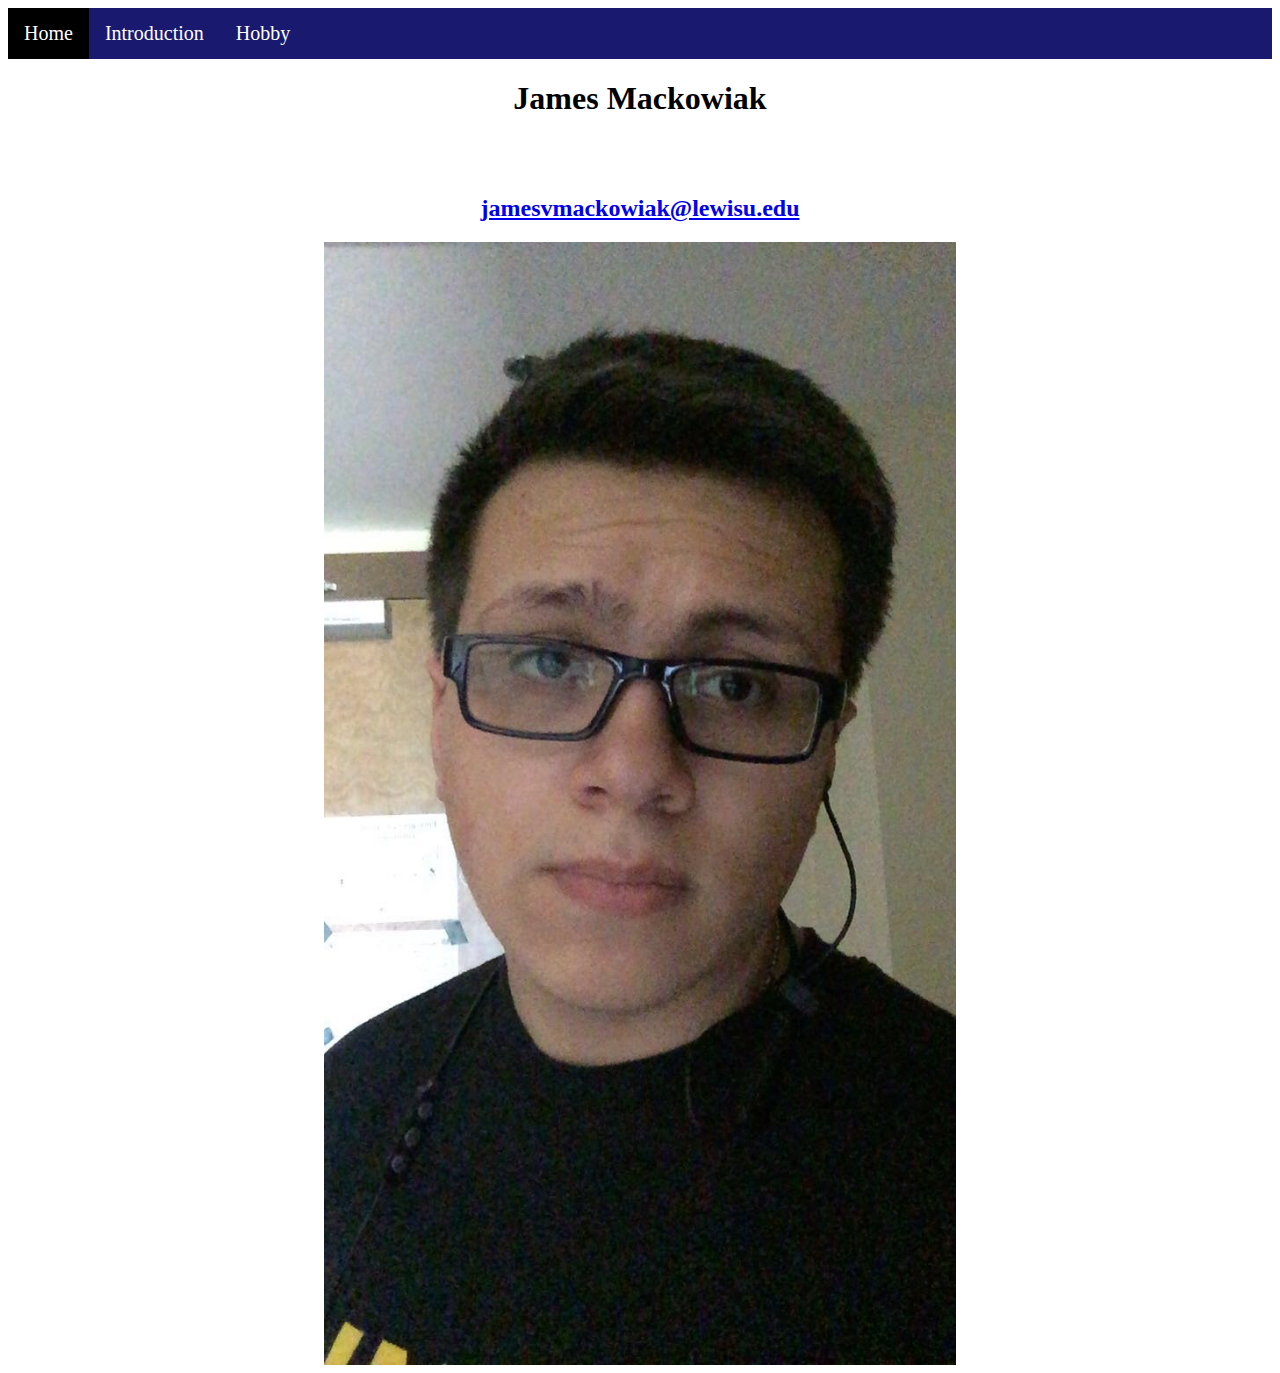
<file: index.html>
<!DOCTYPE html>
<html lang="en">
<head>
    <meta charset="UTF-8">
    <title>Home</title>
    <link rel="stylesheet" href="home.css">
</head>
<body>
<div class="topnav">
    <a class="active" href="index.html">Home</a>
    <a href="introduction.html">Introduction</a>
    <a href="about.html">Hobby</a>
</div>
<h1>James Mackowiak</h1>
<br><br>
<h2> <a href="jamesvmackowiak@lewisu.edu">jamesvmackowiak@lewisu.edu</a>
</h2>
<img src="img/Image-1.jpg" class="center">
</body>
</html>
</file>
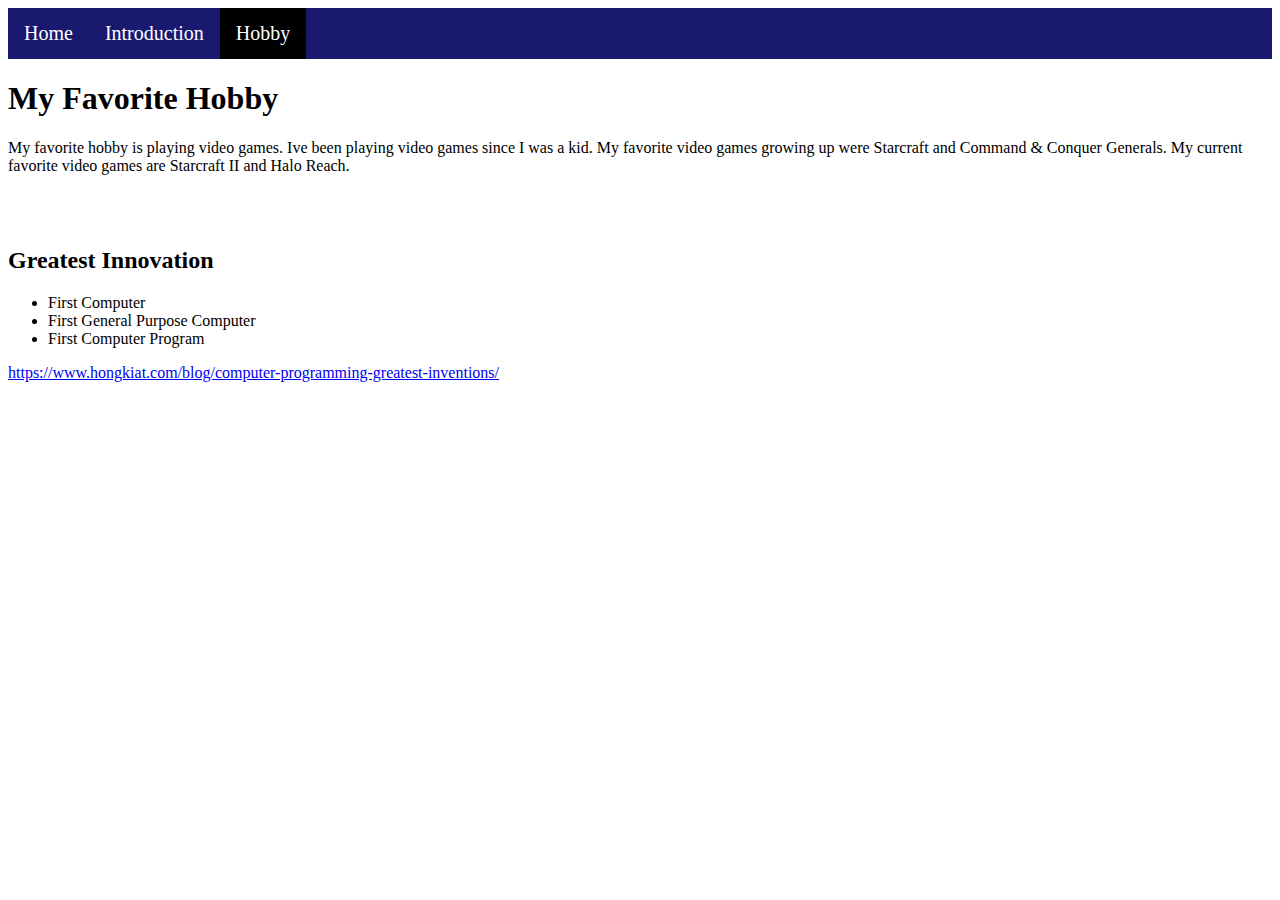
<file: about.html>
<!DOCTYPE html>
<html lang="en">
<head>
    <meta charset="UTF-8">
    <title>about</title>
    <link rel="stylesheet" href="hobby.css">
</head>
<body>
<div class="topnav">
    <a href="index.html">Home</a>
    <a href="introduction.html">Introduction</a>
    <a class="active" href="about.html">Hobby</a>
</div>
<h1>My Favorite Hobby</h1>
<p>My favorite hobby is playing video games. Ive been playing video games since
    I was a kid. My favorite video games growing up were Starcraft and Command & Conquer Generals.
    My current favorite video games are Starcraft II and Halo Reach.
</p>
<br><br>
<h2>Greatest Innovation</h2>
<ul>
    <li>First Computer</li>
    <li>First General Purpose Computer</li>
    <li>First Computer Program</li>
</ul>
<a href="https://www.hongkiat.com/blog/computer-programming-greatest-inventions/">https://www.hongkiat.com/blog/computer-programming-greatest-inventions/</a>
</body>
</html>
</file>
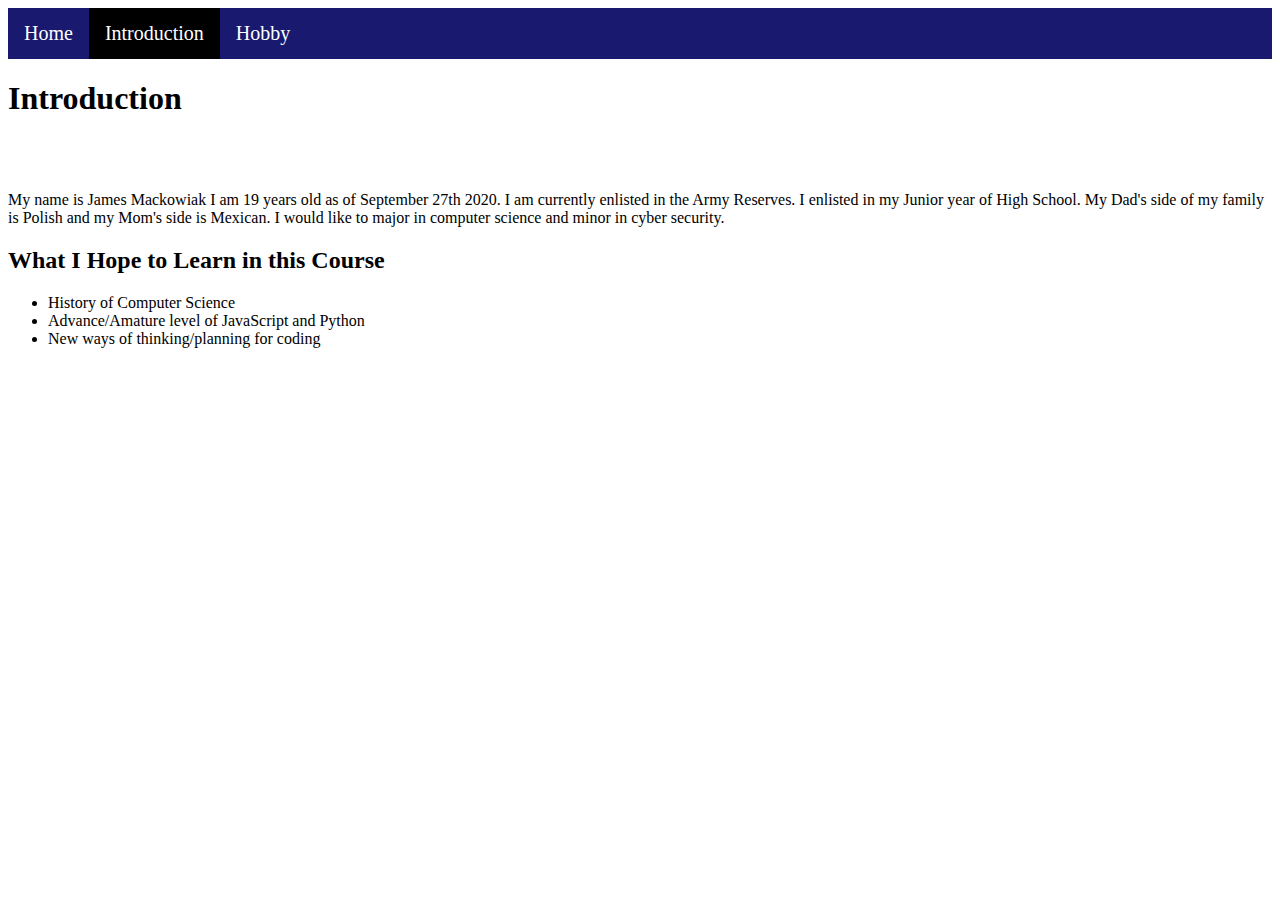
<file: introduction.html>
<!DOCTYPE html>
<html lang="en">
<head>
    <meta charset="UTF-8">
    <title>Intro</title>
    <link rel="stylesheet" href="intro.css">
</head>
<body>
<div class="topnav">
    <a href="index.html">Home</a>
    <a class="active" href="introduction.html">Introduction</a>
    <a href="about.html">Hobby</a>
</div>
<h1>Introduction</h1>
<br><br>
<p>
        My name is James Mackowiak I am 19 years old as of September 27th 2020.
    I am currently enlisted in the Army Reserves. I enlisted in my Junior year of
    High School. My Dad's side of my family is Polish and my Mom's side is Mexican.
    I would like to major in computer science and minor in cyber security.
</p>

<h2>What I Hope to Learn in this Course
</h2>
<ul>
    <li>History of Computer Science</li>
    <li>Advance/Amature level of JavaScript and Python</li>
    <li>New ways of thinking/planning for coding</li>
</ul>
</body>
</html>
</file>
<file: home.css>
.topnav {
    background-color: midnightblue;
    overflow: hidden;
}
.topnav a {
    float: left;
    color: white;
    text-align: center;
    padding: 14px 16px;
    text-decoration: none;
    font-size: 20px;
}
.topnav a:hover {
    background-color: black;
    color: white;
}

.topnav a.active {
    background-color: black;
    color: white;
}
h1
{
    text-align: center;
}
h2
{
    text-align: center;
}
.center {
    display: block;
    margin-left: auto;
    margin-right: auto;
    width: 50%;
}
</file>
<file: hobby.css>
.topnav {
    background-color: midnightblue;
    overflow: hidden;
}
.topnav a {
    float: left;
    color: white;
    text-align: center;
    padding: 14px 16px;
    text-decoration: none;
    font-size: 20px;
}
.topnav a:hover {
    background-color: black;
    color: white;
}

.topnav a.active {
    background-color: black;
    color: white;
}
</file>
<file: intro.css>
.topnav {
    background-color: midnightblue;
    overflow: hidden;
}
.topnav a {
    float: left;
    color: white;
    text-align: center;
    padding: 14px 16px;
    text-decoration: none;
    font-size: 20px;
}
.topnav a:hover {
    background-color: black;
    color: white;
}

.topnav a.active {
    background-color: black;
    color: white;
}
</file>
